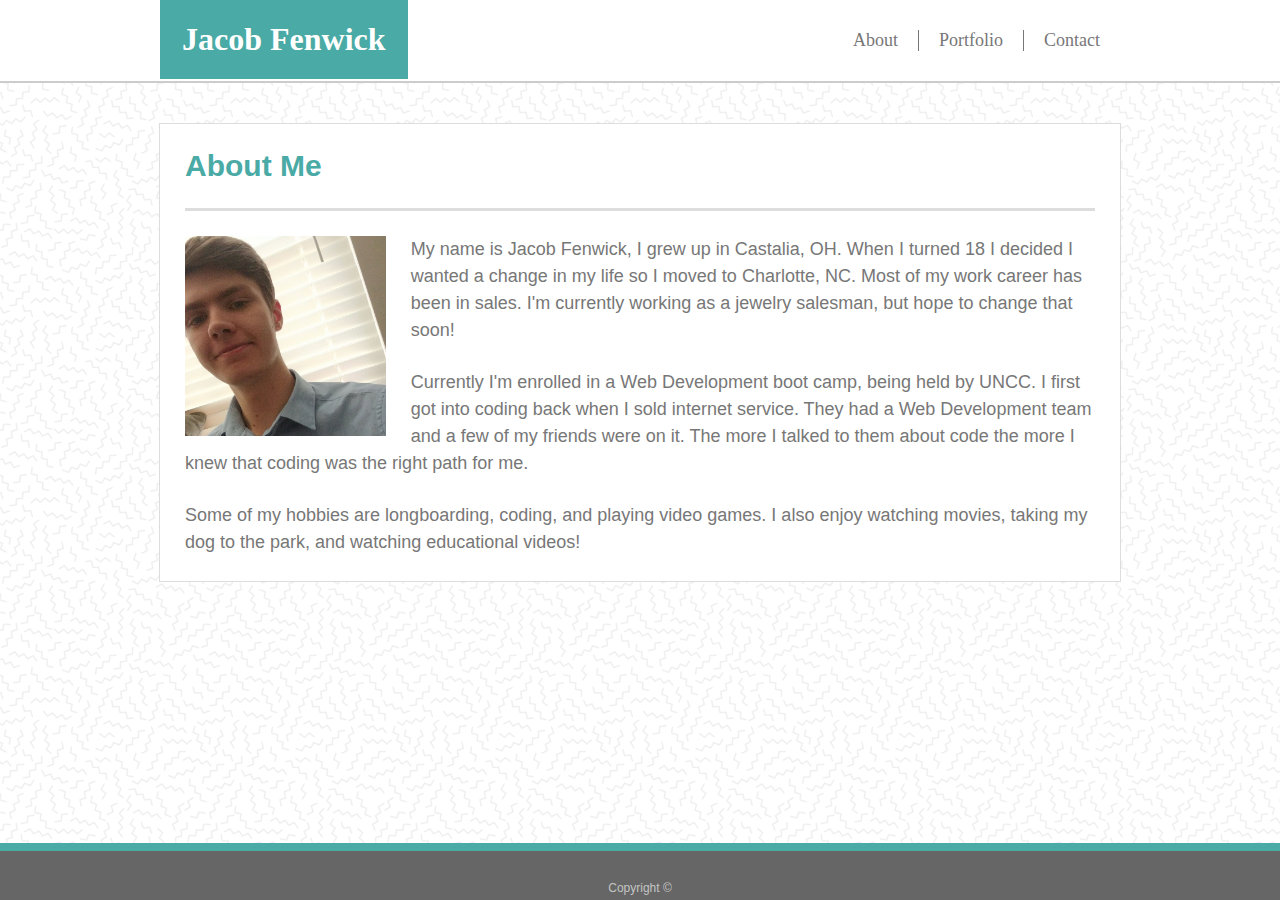
<file: index.html>
<!DOCTYPE html>
<html lang="en">
  <head>
    <meta charset="UTF-8" />
    <meta name="viewport" content="width=device-width, initial-scale=1.0" />
    <meta http-equiv="X-UA-Compatible" content="ie=edge" />
    <link rel="stylesheet" href="assets/css/style.css" />
    <title>Document</title>
  </head>
  <body>
    <header>
      <div class="header-div clearfix">
        <h1><a href="index.html">Jacob Fenwick</a></h1>
        <nav class="nav-bar">
          <ul>
            <li><a href="index.html">About</a></li>
            <li><a href="portfolio.html">Portfolio</a></li>
            <li><a href="contact.html">Contact</a></li>
          </ul>
        </nav>
      </div>
    </header>

    <main>
      <section class="about-me">
        <h2>About Me</h2>
        <div class="bottom-border"></div>
        <div class="about-me-container">
          <img src="assets/images/image-of-me.jpg" alt="" />
          <p>
            My name is Jacob Fenwick, I grew up in Castalia, OH. When I turned
            18 I decided I wanted a change in my life so I moved to Charlotte,
            NC. Most of my work career has been in sales. I'm currently working
            as a jewelry salesman, but hope to change that soon!
          </p>
          <p>
            Currently I'm enrolled in a Web Development boot camp, being held by
            UNCC. I first got into coding back when I sold internet service.
            They had a Web Development team and a few of my friends were on it.
            The more I talked to them about code the more I knew that coding was
            the right path for me.
          </p>
          <p>
            Some of my hobbies are longboarding, coding, and playing video
            games. I also enjoy watching movies, taking my dog to the park, and
            watching educational videos!
          </p>
        </div>
      </section>
    </main>

    <footer>
      <p>Copyright &copy;</p>
    </footer>
  </body>
</html>
</file>
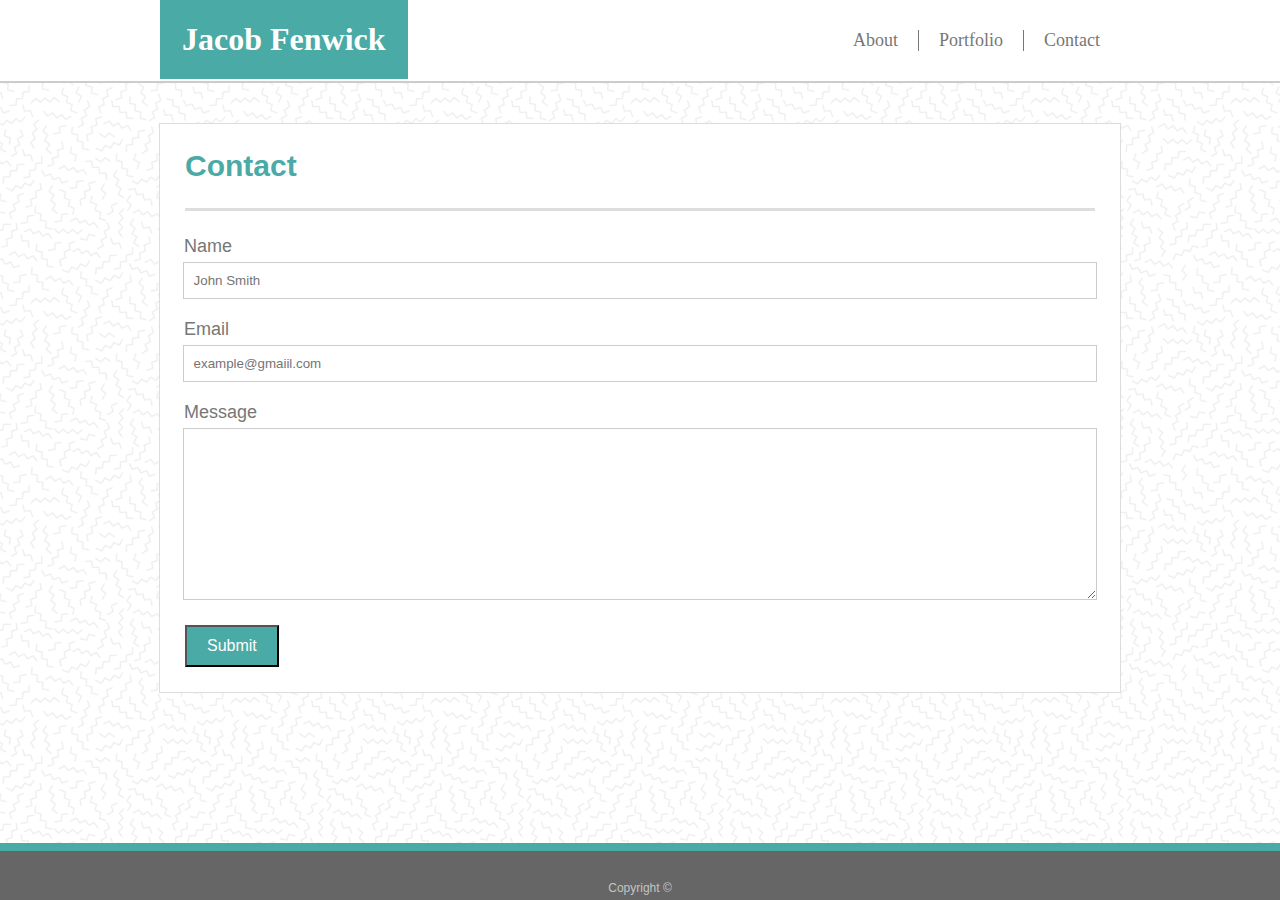
<file: contact.html>
<!DOCTYPE html>
<html lang="en">
  <head>
    <meta charset="UTF-8" />
    <meta name="viewport" content="width=device-width, initial-scale=1.0" />
    <meta http-equiv="X-UA-Compatible" content="ie=edge" />
    <link rel="stylesheet" href="assets/css/style.css" />
    <title>Document</title>
  </head>
  <body>
    <header>
      <div class="header-div clearfix">
        <h1><a href="index.html">Jacob Fenwick</a></h1>
        <nav class="nav-bar">
          <ul>
            <li><a href="index.html">About</a></li>
            <li><a href="portfolio.html">Portfolio</a></li>
            <li><a href="contact.html">Contact</a></li>
          </ul>
        </nav>
      </div>
    </header>

    <main>
      <section class="contact">
        <h2>Contact</h2>
        <div class="bottom-border"></div>
        <div class="contact-container">
          <form action="#">
            <label for="name">Name</label>
            <input type="text" placeholder="John Smith" />
            <label for="email">Email</label>
            <input type="text" placeholder="example@gmaiil.com" />
            <label for="message">Message</label>
            <textarea name="message" id="" cols="30" rows="10"></textarea>
            <button>Submit</button>
          </form>
        </div>
      </section>
    </main>

    <footer>
      <p>Copyright &copy;</p>
    </footer>
  </body>
</html>
</file>
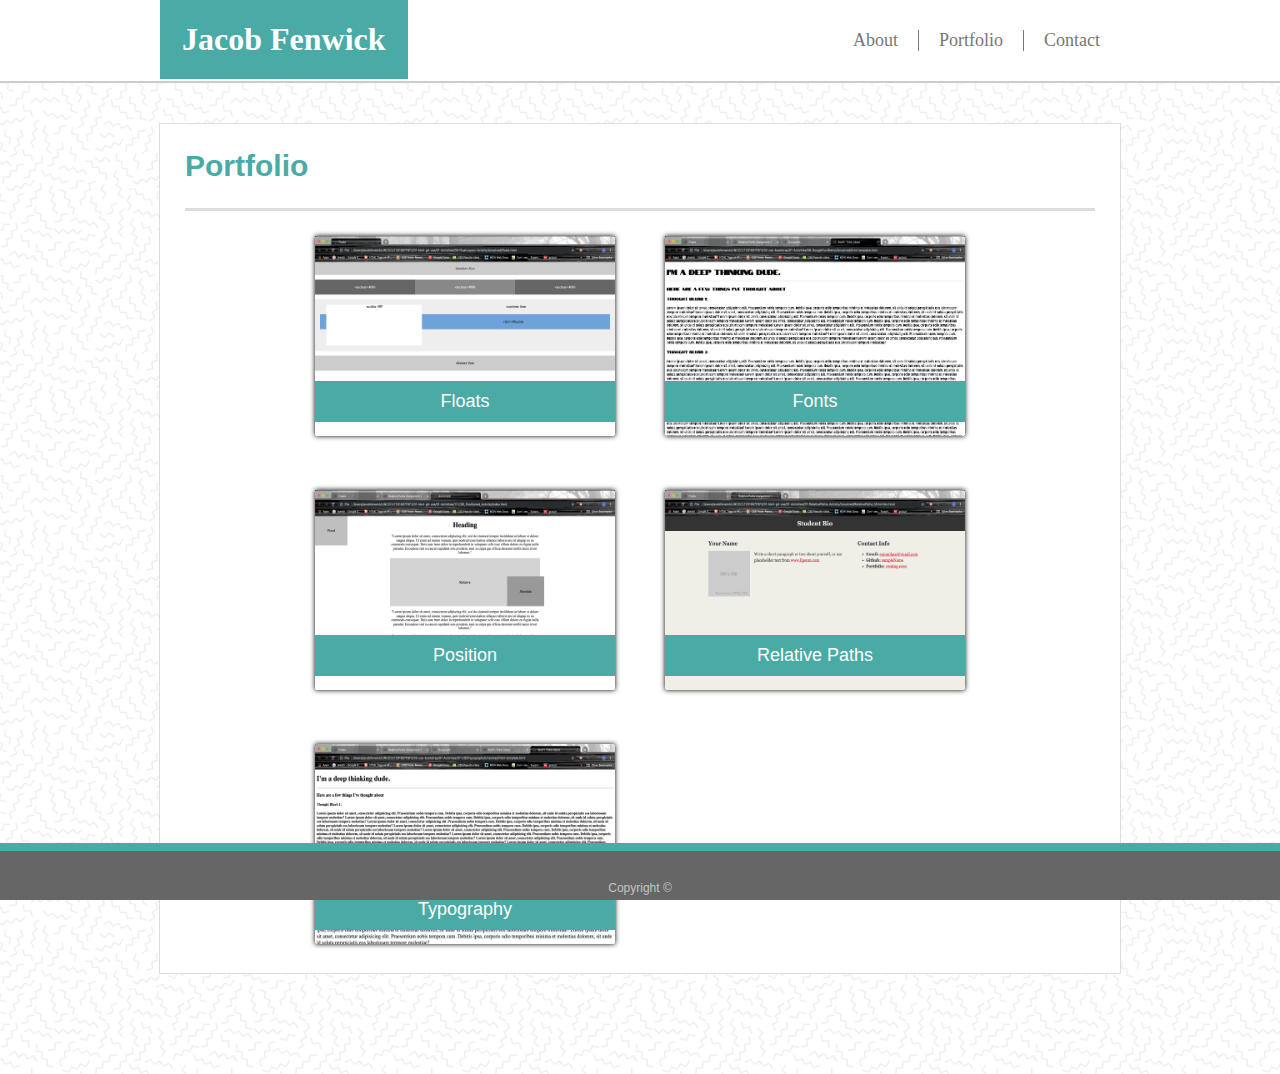
<file: portfolio.html>
<!DOCTYPE html>
<html lang="en">
  <head>
    <meta charset="UTF-8" />
    <meta name="viewport" content="width=device-width, initial-scale=1.0" />
    <meta http-equiv="X-UA-Compatible" content="ie=edge" />
    <link rel="stylesheet" href="assets/css/style.css" />
    <title>Document</title>
  </head>
  <body>
    <header>
      <div class="header-div clearfix">
        <h1><a href="index.html">Jacob Fenwick</a></h1>
        <nav class="nav-bar">
          <ul>
            <li><a href="index.html">About</a></li>
            <li><a href="portfolio.html">Portfolio</a></li>
            <li><a href="contact.html">Contact</a></li>
          </ul>
        </nav>
      </div>
    </header>

    <main>
      <section class="portfolio">
        <h2>Portfolio</h2>
        <div class="bottom-border"></div>
        <div class="portfolio-content clearfix">
          <div class="image-container">
            <img src="assets/images/floats.png" alt="" />
            <p class="image-banner">Floats</p>
          </div>
          <div class="image-container">
            <img src="assets/images/fonts.png" alt="" />
            <p class="image-banner">Fonts</p>
          </div>
          <div class="image-container">
            <img src="assets/images/position.png" alt="" />
            <p class="image-banner">Position</p>
          </div>
          <div class="image-container">
            <img src="assets/images/relative-paths.png" alt="" />
            <p class="image-banner">Relative Paths</p>
          </div>
          <div class="image-container">
            <img src="assets/images/typography.png" alt="" />
            <p class="image-banner">Typography</p>
          </div>
        </div>
      </section>
    </main>

    <footer>
      <p>Copyright &copy;</p>
    </footer>
  </body>
</html>
</file>
<file: assets/css/style.css>
body {
    margin: 0;
    font-family: 'Arial', 'Helvetica Neue', Helvetica, sans-serif;
    background: url('../images/memphis-mini.png');
    box-sizing: border-box;
}

.clearfix::after {
    content: "";
    display: block;
    clear: both;
}

/* ///////// MIXED CONTENT /////////// */

a {
    text-decoration: none;
}

.header-div, .about-me, .contact, .portfolio {
    margin: auto;
    width: 960px;
}

ul a, p, label {
    color: #777777;
    font-size: 18px;
}

/* /////////// HEADER //////////// */


header {
    border-bottom: solid #cccccc 2px;
    background: #ffffff;
    font-family: 'Georgia', Times, Times New Roman, serif;
}

h1 {
    display: inline-block;
}

h1 a {
    padding: 22px;

}

h1 a:hover {
    background: #3e8e8a

}

nav {
    float: right;
}

.nav-bar :nth-last-child(n+2){
    border-right: solid #777 1px;
}

ul {
    margin: 30px 0;
    float: left;
}

ul li {
    float: left;
    list-style-type: none;
}

ul a {
    padding: 10px 20px;
}

ul a:hover {
    color: #3e8e8a;
}

/* ///////// MIXED MAIN CONTENT /////////// */

h2 {
    font-size: 30px;
    color: #4aaaa5;
    margin: 25px;
}

.bottom-border {
    background: #dddddd;
    height: 3px;
    margin: 0 25px;
}

h1 a, button, .image-banner {
    color: #fff;
    background: #4aaaa5;
}

.about-me, .contact, .portfolio {
    background: #ffffff;
    border: solid #dddddd 1px;
    margin: 40px auto;
}

/* ///////// ABOUT ME /////////// */

.about-me-container img {
    float: left;
    margin: 0 25px;
    height: 200px;
}

.about-me-container p {
    margin: 25px;
    line-height: 1.5;
}

/* ///////// CONTACT /////////// */

.portfolio-content {
    width: 700px;
    margin: 0 auto;
}

.contact-container {
    margin: 25px auto;
}

input, textarea {
    width: 93%;
    display: block;
    margin: 0 auto;
    padding: 10px;
    border: solid #cccccc 1px;
}

label {
    width: 95%;
    display: block;
    margin: 20px auto 5px;
}

button {
    font-size: 16px;
    padding: 10px 20px;
    margin: 25px 0 0 25px;
}

button:hover {
    cursor: pointer;
    background: #3e8e8a;
}

/* ///////// PORTFOLIO /////////// */

.portfolio {
    margin-bottom: 100px;
}

.image-container {
    margin: 25px;
    position: relative;
    float: left;
    text-align: center;
}

.image-container img {
    width: 300px;
    height: 200px;
    box-shadow: 0 0 5px black;
}

.image-banner {
    bottom: 0;
    width: 100%;
    position: absolute;
    padding: 10px 0;
}

/* ///////// FOOTER /////////// */

footer {
    position: fixed;
    border-top: solid #4aaaa5 8px;
    background: #666666;
    text-align: center;
    bottom: 0;
    width: 100%;
}

footer p {
    padding-top: 20px;
    font-size: 12px;
    color: #c4c4c4;
    margin: 10px 0 5px;
}

/* ///////// FOOTER /////////// */

@media only screen and (max-width: 980px) {

    .header-div {
        width: 100%;
    }

    .about-me, .contact, .portfolio {
        width: 90%;
        margin-bottom: 100px;
    }

}

@media only screen and (max-width: 768px) {

    .portfolio-content {
        width: 100%;
        display:flex;
        justify-content:center;
        flex-wrap: wrap;
    }
}

@media only screen and (max-width: 640px) {

    .about-me, .contact {
        width: 100%;
    }

    h1 {
        text-align: center;
        margin: 0;
        padding: 22px;
        background: #4aaaa5;
        display: block;
    }

    .nav-bar {
        width: 100%;
        display:flex;
        justify-content:center;
    }
    
    ul {
        padding: 0;
    }
}
</file>
